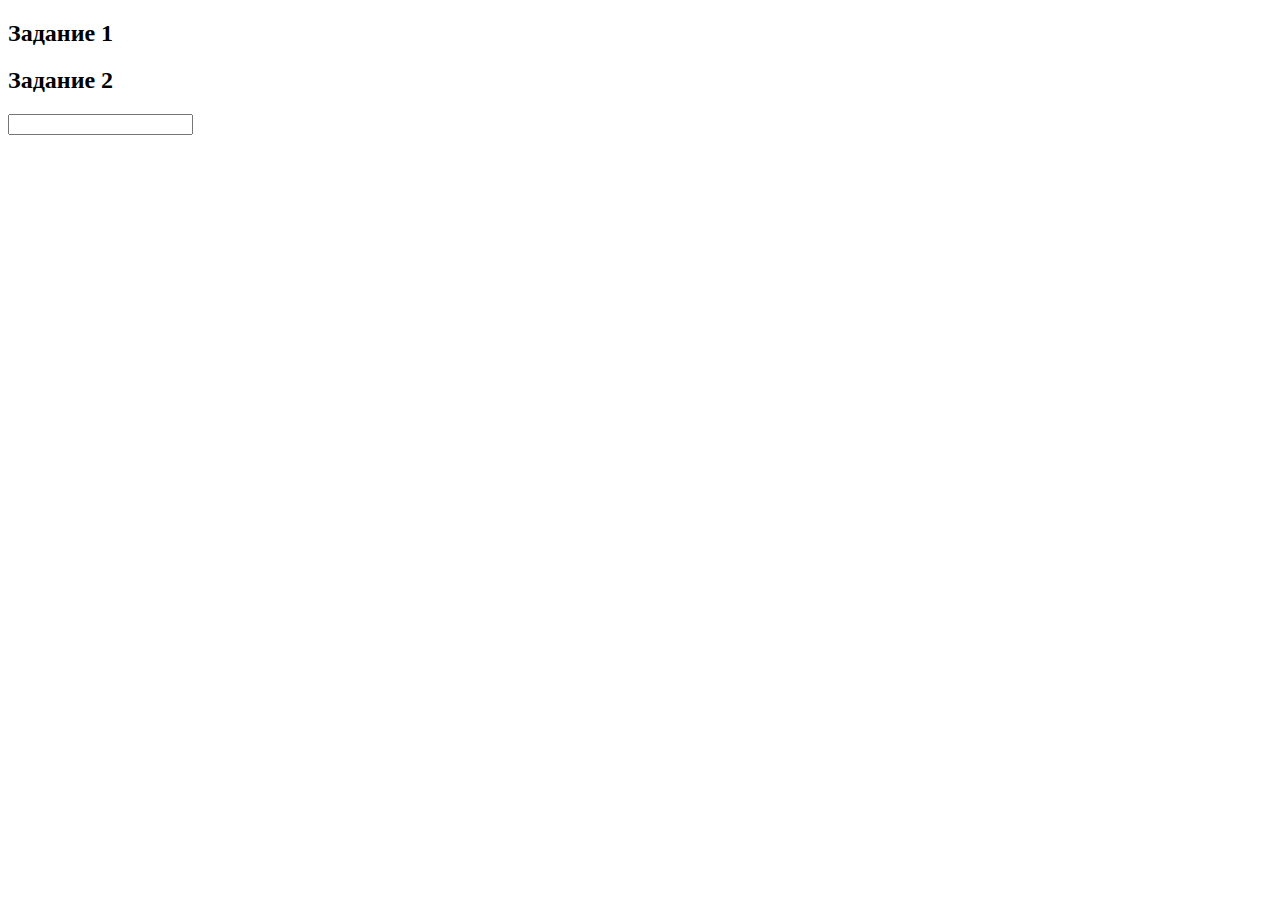
<file: Lesson1/index.html>
<!DOCTYPE html>
<html lang="en">
<head>
  <meta charset="UTF-8">
  <meta name="viewport" content="width=device-width, initial-scale=1.0">
  <title>Home work 1</title>
  <script src="./script.js" defer></script>
</head>
<body>
  <h2>Задание 1</h2>
  <p class="task1"></p>
  <h2>Задание 2</h2>
  <form action="task2">
    <input class="task2__input" type="text">
  </form>
</body>
</html>
</file>
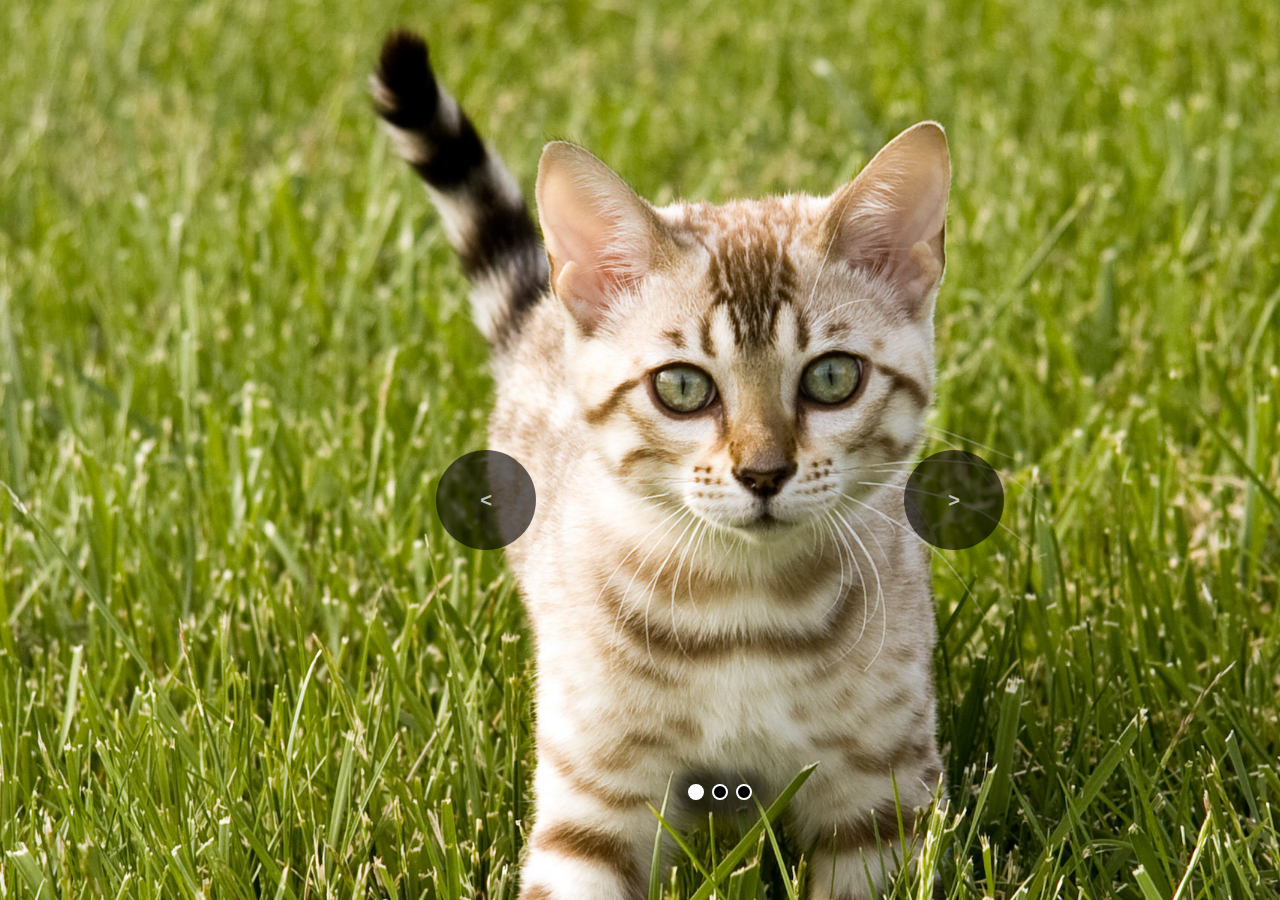
<file: Lesson2/index.html>
<!DOCTYPE html>
<html lang="en">
  <head>
    <meta charset="UTF-8" />
    <meta name="viewport" content="width=device-width, initial-scale=1.0" />
    <title>Home work 2</title>
    <script src="./script.js" defer></script>
    <link rel="stylesheet" href="./style.css" />
  </head>
  <body>
    <main class="slider">
      <img class="slider__img" src="" alt="slid" />
      <div class="slider__buttons">
        <button class="slider__button-back">&lt;</button>
        <button class="slider__button-next">&gt;</button>
      </div>
      <div class="slider__nav"></div>
    </main>
  </body>
</html>
</file>
<file: Lesson2/style.css>
body {
  margin: 0;
}

.slider {
  position: relative;
  display: flex;
  align-items: center;
  justify-content: center;
  width: min-content;
  height: 100vh;
  margin: 0 auto;
}

.slider__img {
  height: 100vh;
}
.slider__buttons {
  position: absolute;
  width: 60vw;
}

.slider__button-back,
.slider__button-next {
  position: absolute;
  font-size: 20px;
  font-weight: 900;
  color: rgba(255, 255, 255, 0.7);
  background-color: rgba(0, 0, 0, 0.6);
  border: none;
  cursor: pointer;
  width: 100px;
  height: 100px;
  border-radius: 50px;
}

.slider__button-back {
  left: 100px;
}
.slider__button-next {
  right: 100px;
}

.slider__nav {
  display: flex;
  gap: 8px;
  position: absolute;
  bottom: 100px;
  background-color: rgba(0, 0, 0, 0.5);
  border: none;
  border-radius: 15px;
  box-shadow: 0 0 12px 14px rgba(0, 0, 0, 0.5);
}

.slider__nav-point {
  box-sizing: border-box;
  height: 16px;
  width: 16px;
  border: 2px solid #fff;
  border-radius: 8px;
  background-color: #000;
  cursor: pointer;
}

.slider__nav-point-selected {
  background-color: #fff;
}
</file>
